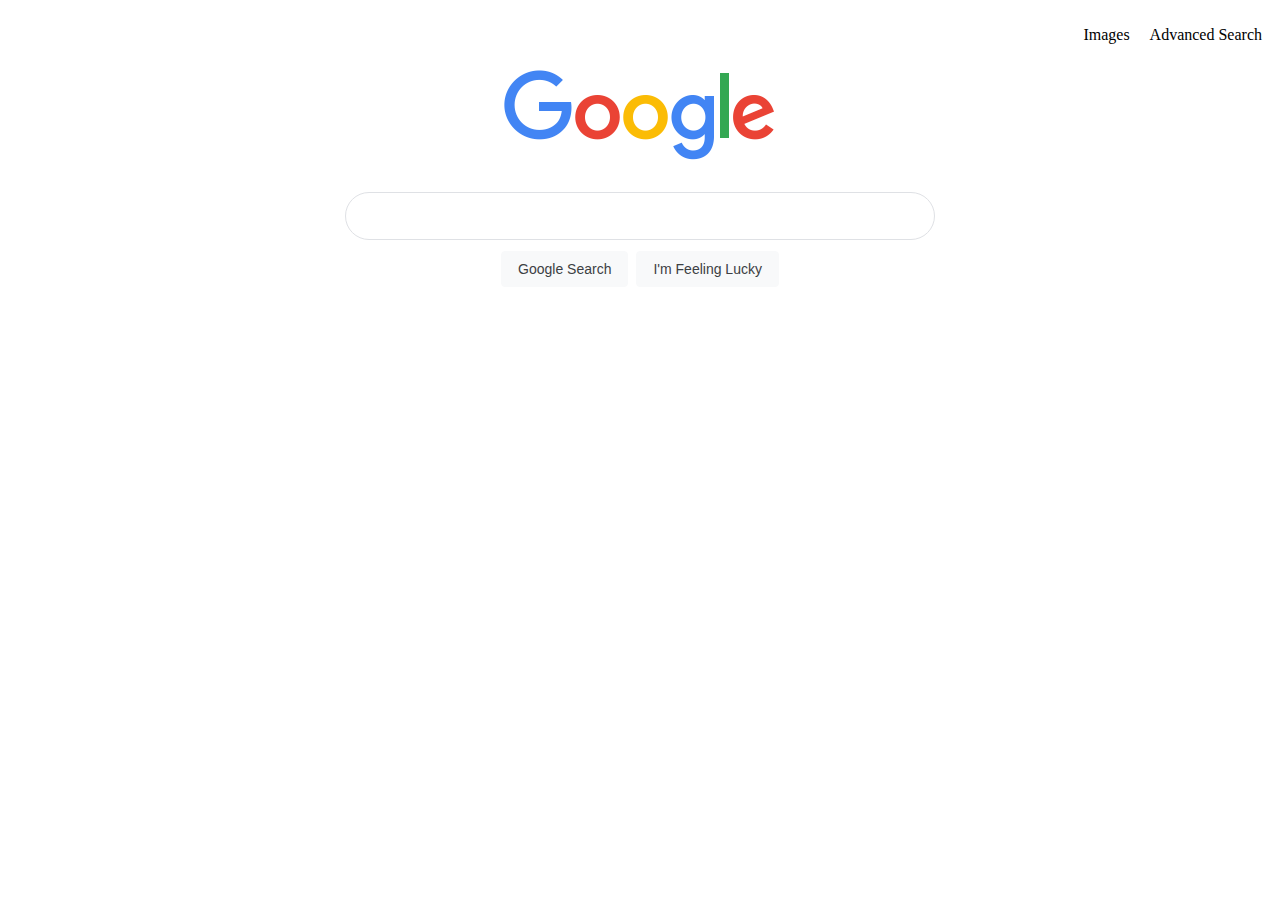
<file: index.html>
<!DOCTYPE html>
<html lang="en">
     <head>
        <meta charset="UTF-8">
        <meta name="viewport" content="width=device-width, initial-scale=1.0">
        <title>Google</title>
        <link rel="stylesheet" href="styles.css">
        <link rel="Google Icon" type="png"
        href="google.png">
    </head>
    <body>
        <div>
            <ul class="navbar-google">
                <li class="navbar-item-google"><a href="images.html">Images</a></li>
                <li class="navbar-item-google"><a href="advanced.html">Advanced Search</a></li>
            </ul>
        </div>
        <div class="center-div">
            <img src="googlelogo_color_272x92dp.png" alt="Google Icon 1" height="92">
        </div>
       <form action="https://google.com/search">
            <input type="text" name="q" class="rounded-input">
            <div class="center-div">
               <input type="submit" value="Google Search" class="btn-google">
               <input type="submit" name="btnI" value="I'm Feeling Lucky" class="btn-google">
            </div>
            
        </form>
    </body>
</html>
</file>
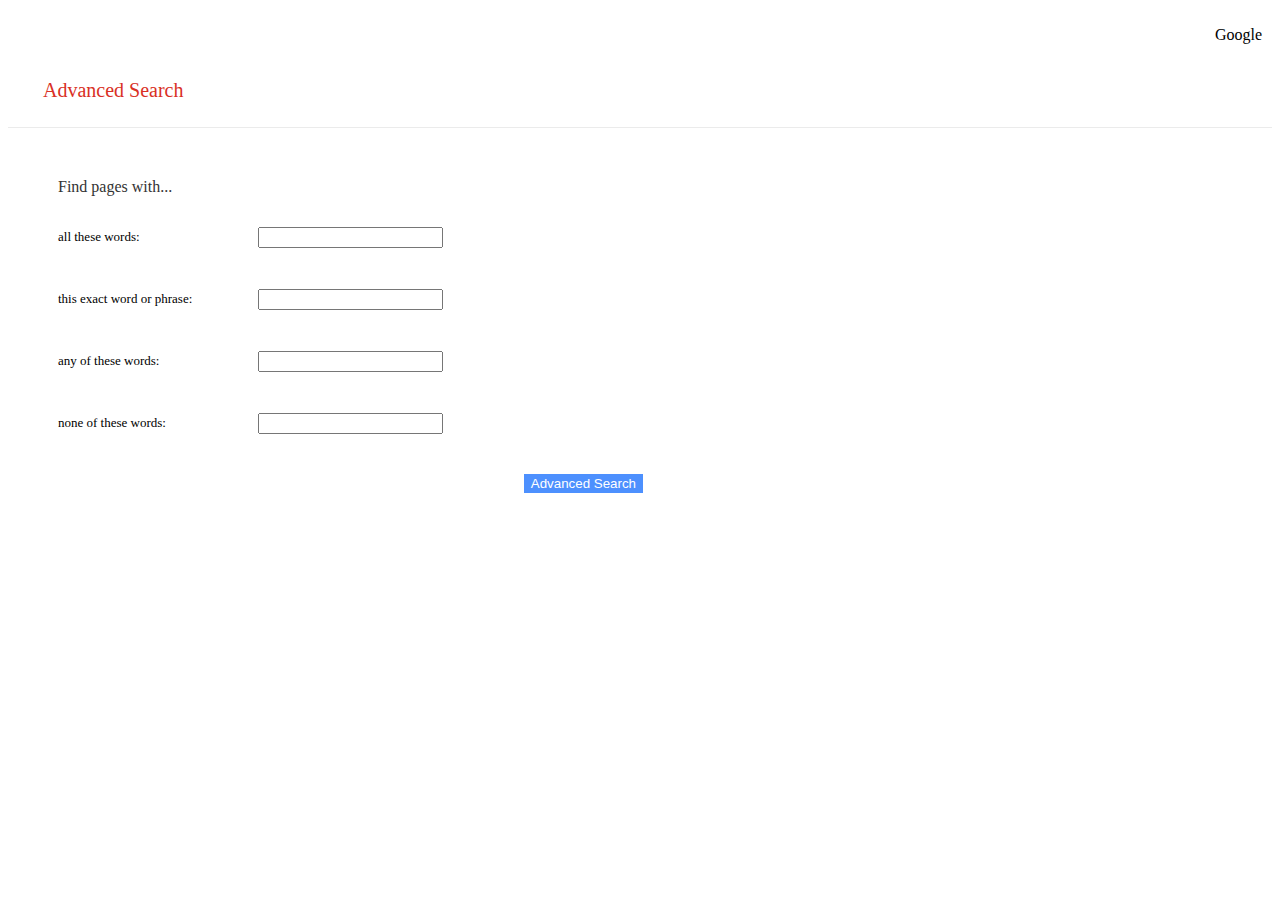
<file: advanced.html>
<!DOCTYPE html>
<html lang="en">
     <head>
        <meta charset="UTF-8">
        <meta name="viewport" content="width=device-width, initial-scale=1.0">
        <title>Google</title>
        <link rel="stylesheet" href="styles.css">
        <link rel="stylesheet" href="https://cdn.jsdelivr.net/npm/bootstrap@4.1.3/dist/css/bootstrap.min.css" integrity="sha384-MCw98/SFnGE8fJT3GXwEOngsV7Zt27NXFoaoApmYm81iuXoPkFOJwJ8ERdknLPMO" crossorigin="anonymous">
        <link rel="Google Icon" type="png"
        href="google.png">
    </head>
    <body>
        <div>
            <ul class="navbar-google">
                <li class="navbar-item-google"><a href="index.html">Google</a></li>
            </ul>
        </div>
        <p class="h1-advanced">Advanced Search</p>
        <div class="line"></div>
        <div class="div-advanced">
            <p class="h2-advanced">Find pages with...</p>
            <form action="https://google.com/search">
                <div class="row-input">
                    <div class="left">
                        <p class="p-advanced">all these words:</p>
                    </div>
                    <div class="right">
                        <input type="text" name="as_q" class="form-control">
                    </div>
                </div>
                <div class="row-input">
                    <div class="left">
                        <p class="p-advanced">this exact word or phrase:</p>
                    </div>
                    <div class="right">
                        <input type="text" name="as_epq" class="form-control">
                    </div>
                </div>
                <div class="row-input">
                    <div class="left">
                        <p class="p-advanced">any of these words:</p>
                    </div>
                    <div class="right">
                        <input type="text" name="as_oq" class="form-control">
                    </div>
                </div>
                <div class="row-input">
                    <div class="left">
                        <p class="p-advanced">none of these words:</p>
                    </div>
                    <div class="right">
                        <input type="text" name="as_eq" class="form-control">
                    </div>
                </div>
                <div class="btn-div">
                    <input type="submit" value="Advanced Search" class="btn btn-advanced">
                </div>
            </form>
        </div>
    </body>
</html>
</file>
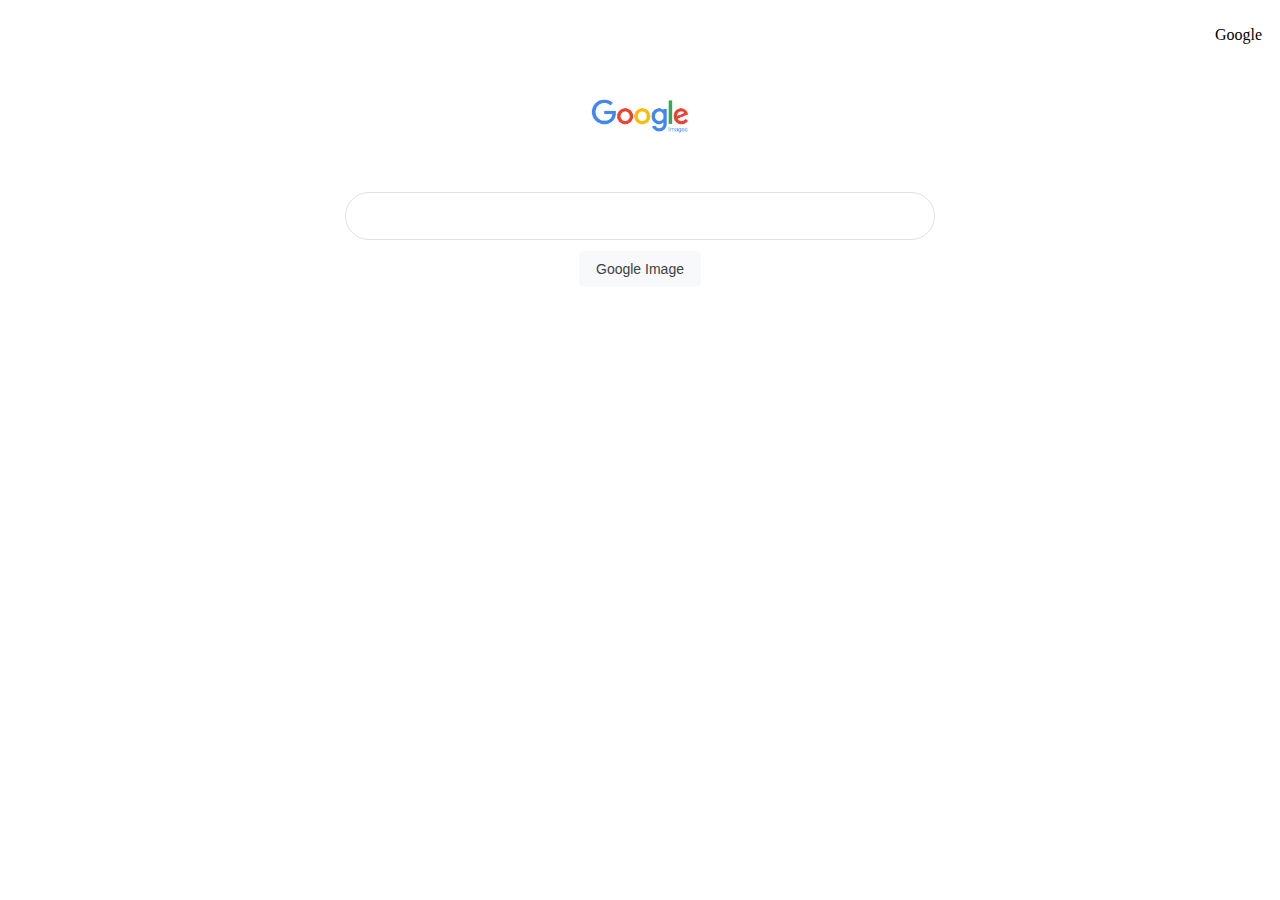
<file: images.html>
<!DOCTYPE html>
<html lang="en">
     <head>
        <meta charset="UTF-8">
        <meta name="viewport" content="width=device-width, initial-scale=1.0">
        <title>Search</title>
        <link rel="stylesheet" href="styles.css">
        <link rel="Google Icon" type="png"
        href="google.png">
    </head>
    <body>
        <div>
            <ul class="navbar-google">
                <li class="navbar-item-google"><a href="index.html">Google</a></li>
            </ul>
        </div>
        <div class="center-div">
            <img src="Google-Images (2).png" alt="Google Icon 1" height="92">
        </div>
       <form action="https://google.com/search">
            <input type="hidden" name="tbm" value="isch">
            <input type="text" name="q" class="rounded-input">
            <div class="center-div">
               <input type="submit" value="Google Image" class="btn-google">
            </div>
            </form>
    </body>
</html>
</file>
<file: styles.css>
.navbar-google {
    list-style-type: none;
    display: flex;
    flex-direction: row;
    justify-content: flex-end;
}

.navbar-item-google {
    margin: 10px;
}   

    /* unvisited link */
a:link {
    color: black;
    text-decoration: none;
  }
  
  /* visited link */
  a:visited {
    color: black;
  }
  
  /* mouse over link */
  a:hover {
    color: black;
  }
  
  /* selected link */
  a:active {
    color: black;
  }
  
  .center-div {
    display: flex;
    justify-content: center;
    align-items: center;
  }

  .rounded-input {
    display: flex;
    z-index: 3;
    height: 44px;
    background: #fff;
    border: 1px solid #dfe1e5;
    box-shadow: none;
    border-radius: 24px;
    margin: 0 auto;
    width: calc(632px +6px);
    width: 584px;
    max-width: 584;
    margin-top: 30px;
  }

  .btn-google {
    background-color: #f8f9fa;
    border: 1px solid #f8f9fa;
    border-radius: 4px;
    color: #3c4043;
    font-family:Roboto,arial,sans-serif;
    font-size: 14px;
    margin: 11px 4px;
    padding: 0 16px;
    line-height: 27px;
    height: 36px;
    min-width: 54px;
    text-align: center;
    cursor: pointer;
    user-select: none;
  }

  .h1-advanced {
    color: #d93025;
    font-size: 20px;
    margin: 25px 35px;
  }

  .line {
    border-bottom: 1px solid #ebebeb;
  }

  .h2-advanced {
    font-size: 16px;
    color: #333333;
  }

  .div-advanced {
    margin: 50px;
  }

  .row-input {
    display: flex;
    flex-direction: row;
    align-items: center;
    margin-top: 20px;
  }

  .left {
    width: 200px;
  }

  .right {
    width: 385px;
  }

  .p-advanced {
    font-size: 13px;
  }

  .btn-advanced {
    box-shadow: none;
    background-color: #4d90fe;
    border: 1px solid #4d90fe;
    color: #fff;
  }

  .btn-div {
    display: flex;
    justify-content: flex-end;
    width: 585px;
    margin-top: 30px;
  }
</file>
